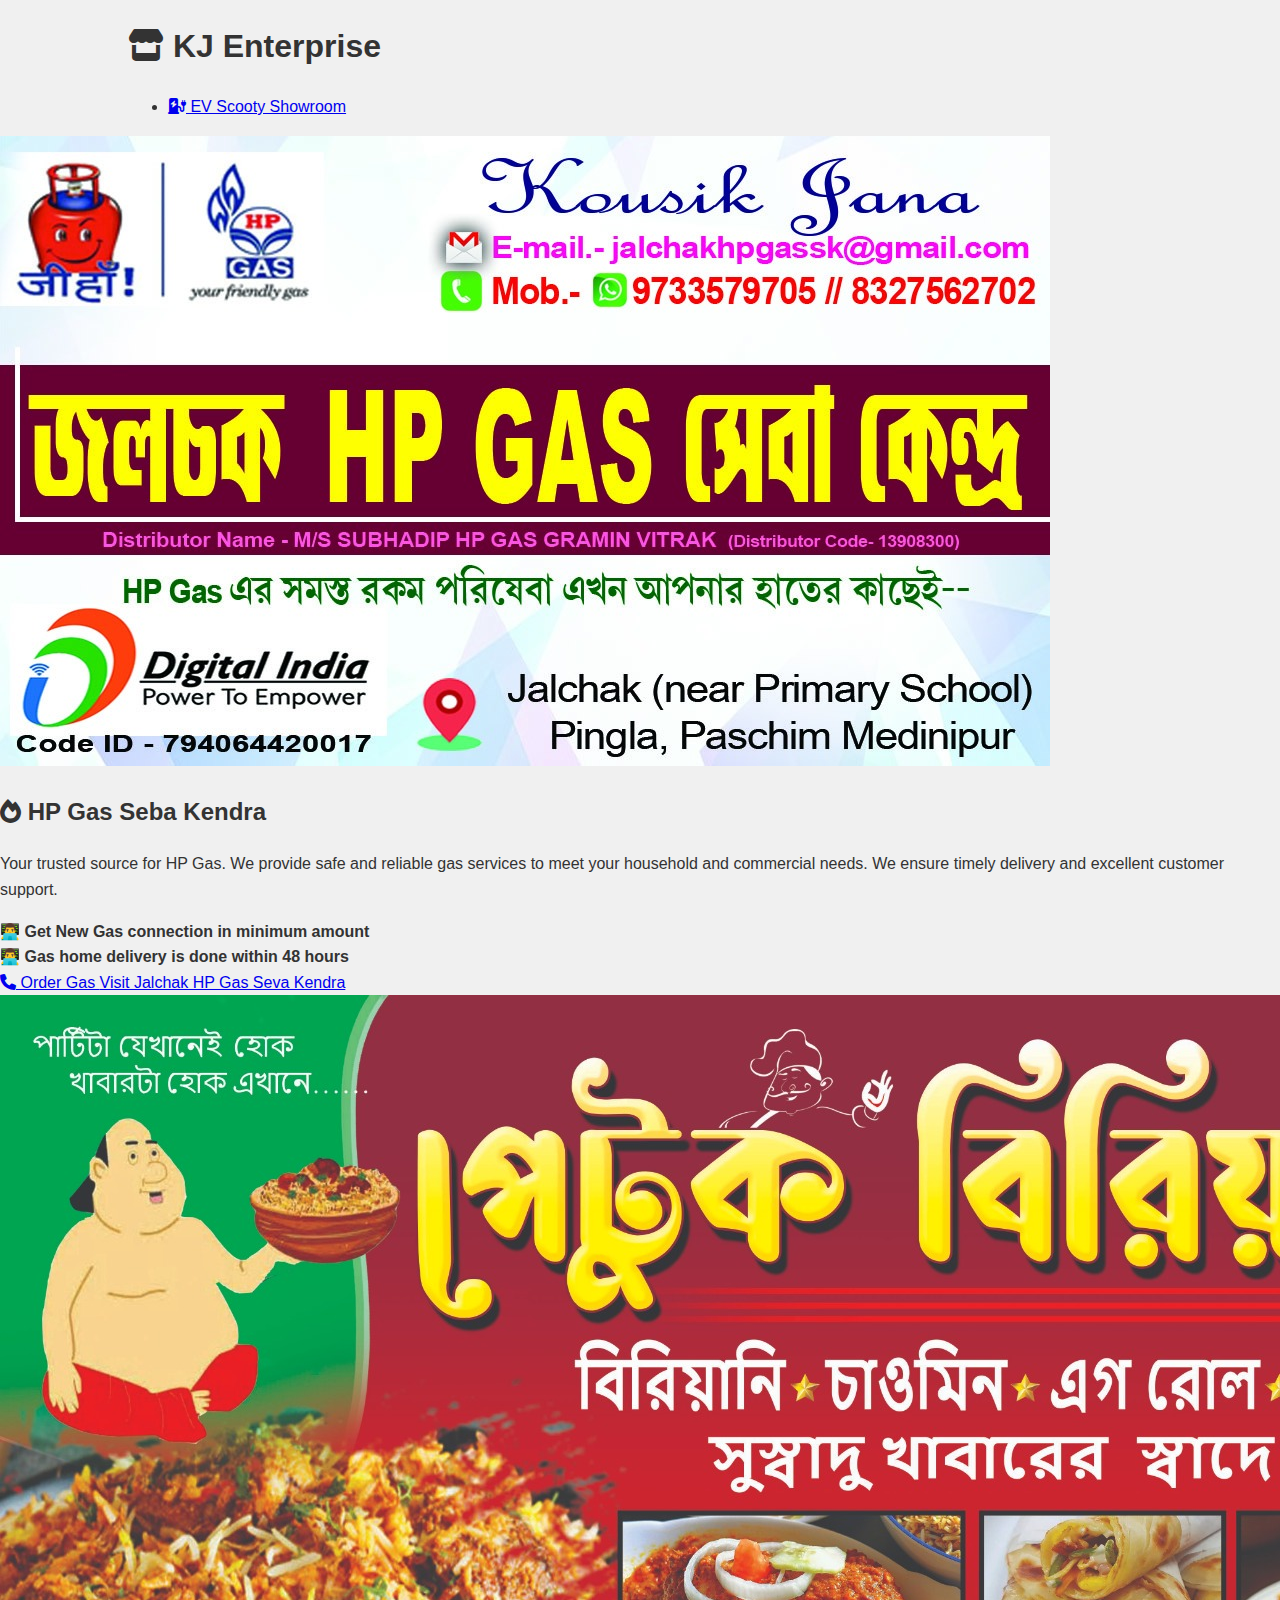
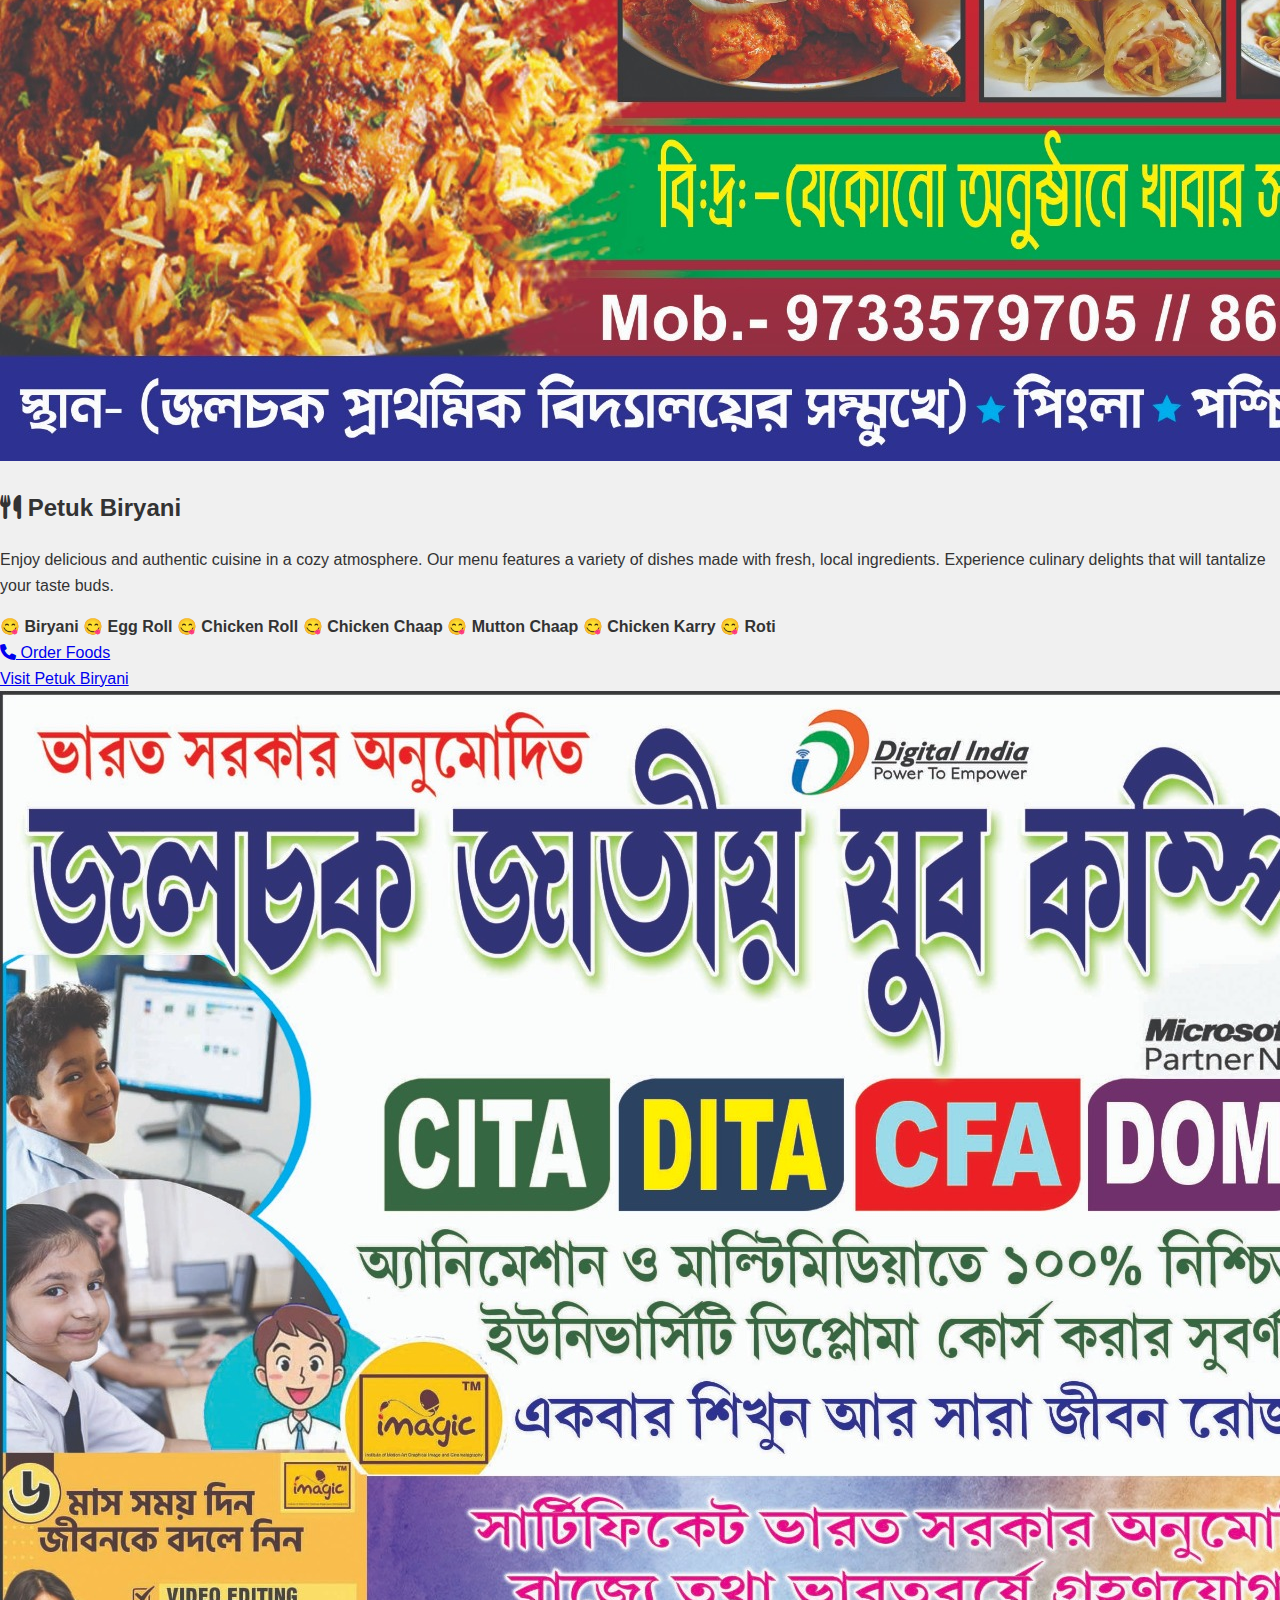
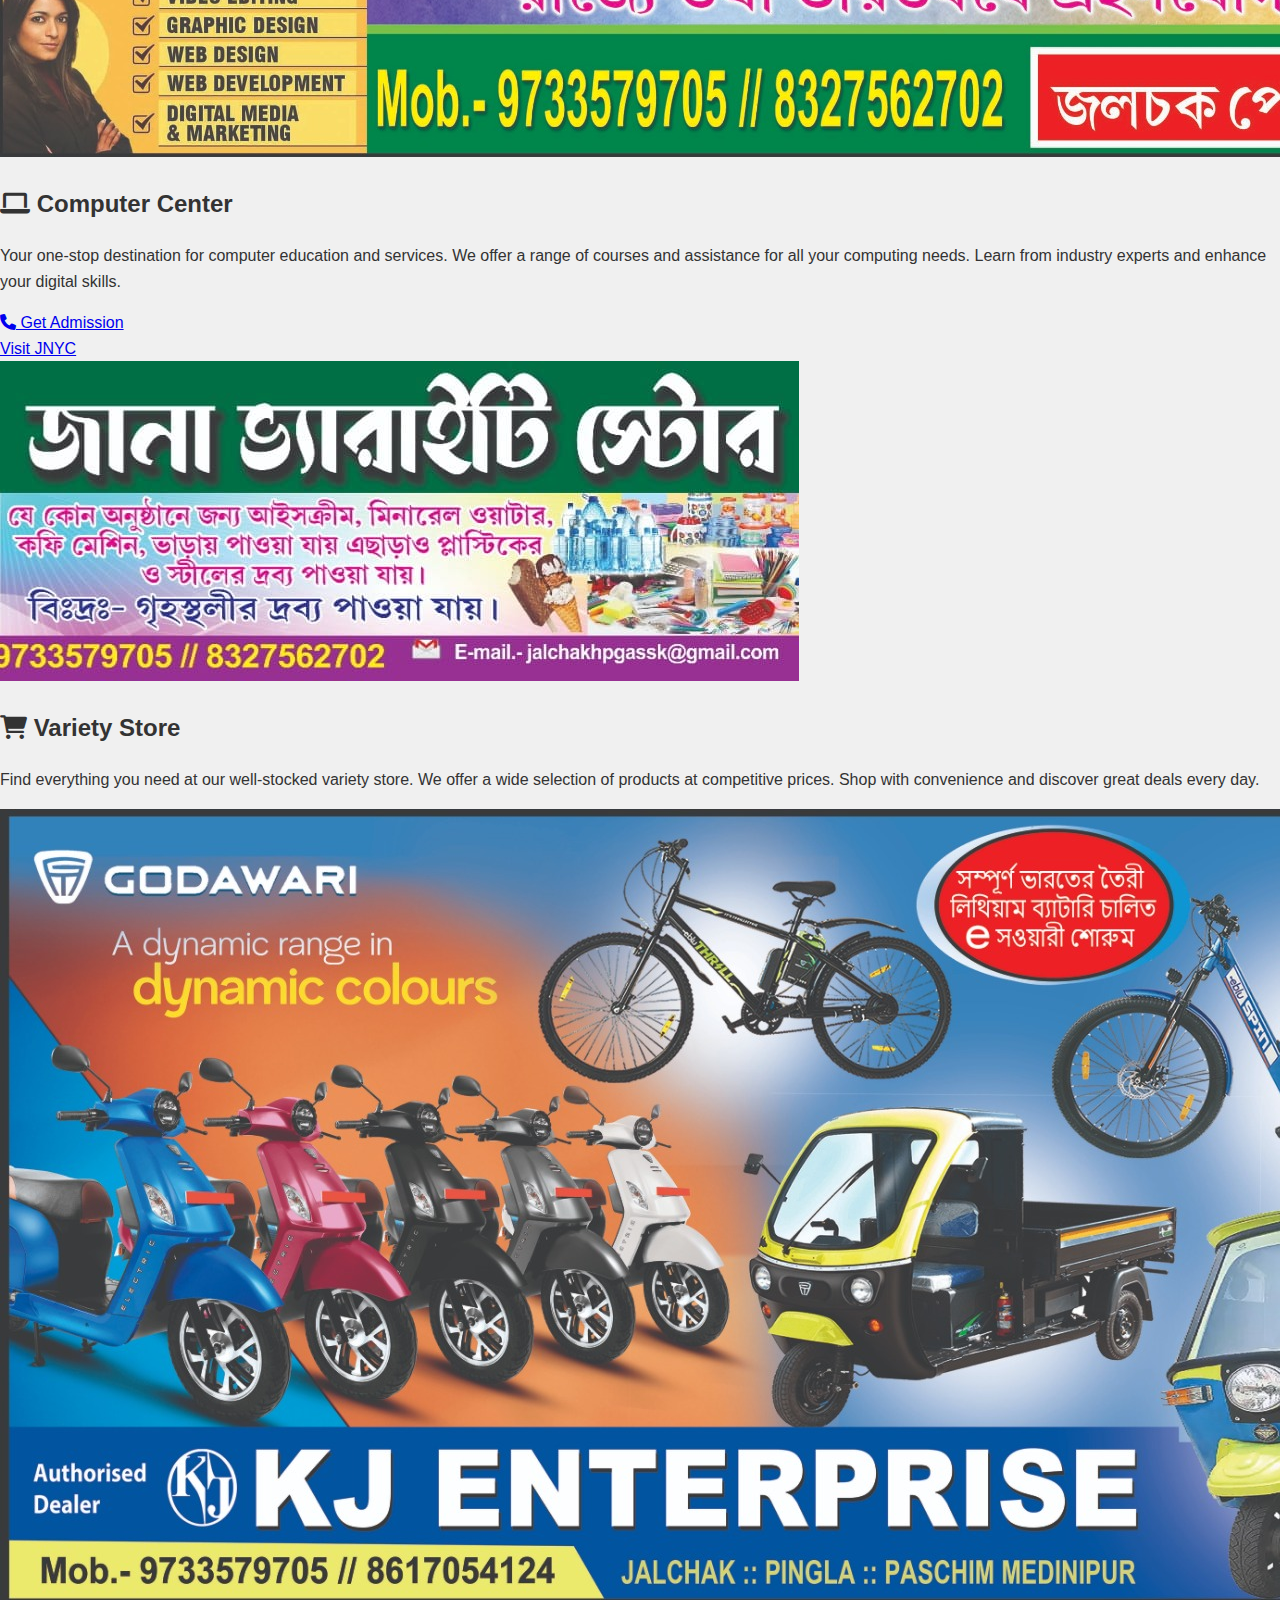
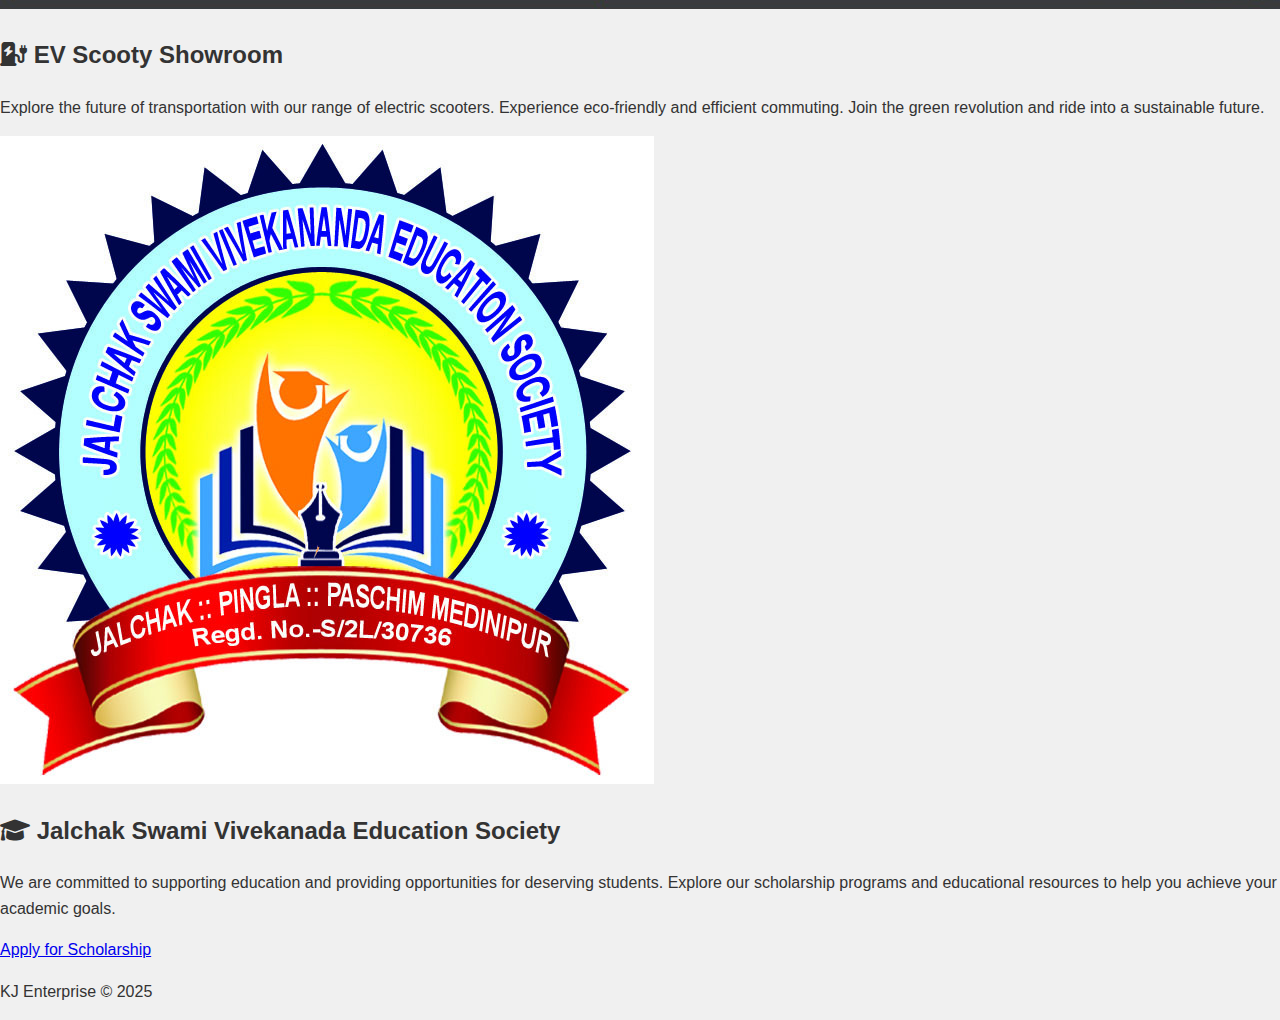
<file: Servises.html>
<!DOCTYPE html>
<html lang="en">

<head>
    <meta charset="UTF-8">
    <meta name="viewport" content="width=device-width, initial-scale=1.0">
    <title>KJ Enterprise - Our Other Services</title>
    <link rel="icon" href="assets/PHOTO-2025-03-22-22-49-42.jpg" type="image/x-icon">
    <link rel="stylesheet" href="https://cdnjs.cloudflare.com/ajax/libs/font-awesome/6.0.0/css/all.min.css"
        integrity="sha512-9usAa10IRO0HhonpyAIVpjrylPvoDwiPUiKdWk5t3PyolY1cOd4DSE0Ga+ri4AuTroPR5aQvXU9xC6qOPnzFeg=="
        crossorigin="anonymous" referrerpolicy="no-referrer" />
        <link rel="stylesheet" href="Servises.css">
</head>

<body>
    <header>
        <div class="container">
            <div id="branding">
                <h1><i class="fas fa-store"></i> KJ Enterprise</h1>
            </div>
            <nav>
                <ul>
                    <li><a href="index.html"><i class="fas fa-charging-station"></i> EV Scooty Showroom</a></li>
                </ul>
            </nav>
        </div>
    </header>

    <section class="business-section">
        <img src="assets/WhatsApp Image 2025-04-01 at 11.48.17.jpeg" alt="HP Gas Seba Kendra">
        <h2><i class="fas fa-fire"></i> HP Gas Seba Kendra</h2>
        <p>Your trusted source for HP Gas. We provide safe and reliable gas services to meet your household and
            commercial needs. We ensure timely delivery and excellent customer support.</p>
        <b>👨‍💻 Get New Gas connection in minimum amount</b><br>
        <b>👨‍💻 Gas home delivery is done within 48 hours</b><br>
        <a href="tel:8327562702" class="order-gas-button">
            <i class="fas fa-phone"></i> Order Gas
        </a>

        <a href="Gas.html" class="visit-gas-button">
            Visit Jalchak HP Gas Seva Kendra
        </a>
    </section>

    <section class="business-section">
        <img src="assets/Biriyani_Bg.jpeg" alt="Restaurant">
        <h2><i class="fas fa-utensils"></i> Petuk Biryani</h2>
        <p>Enjoy delicious and authentic cuisine in a cozy atmosphere. Our menu features a variety of dishes made with
            fresh, local ingredients. Experience culinary delights that will tantalize your taste buds.</p>
        <b>😋 Biryani

            😋 Egg Roll

            😋 Chicken Roll
            😋 Chicken Chaap

            😋 Mutton Chaap

            😋 Chicken Karry

            😋 Roti</b><br>

        <a href="tel:8327562702" class="order-food-button">
            <i class="fas fa-phone"></i> Order Foods
        </a>
        <br>
        <a href="Petuk_Biriyani.html" class="food-visit-button">
            Visit Petuk Biryani
        </a>

    </section>

    <section class="business-section">
        <img src="assets/PHOTO-2025-04-01-11-48-21.jpg" alt="Computer Center">
        <h2><i class="fas fa-laptop"></i> Computer Center</h2>
        <p>Your one-stop destination for computer education and services. We offer a range of courses and assistance
            for all your computing needs. Learn from industry experts and enhance your digital skills.</p>
        <a href="tel:8327562702" class="get-admission-button">
            <i class="fas fa-phone"></i> Get Admission
        </a>
        <br>
        <a href="JNYC.html" class="get-admission-button">
            Visit JNYC
        </a>
    </section>

    <section class="business-section">
        <img src="assets/PHOTO-2025-04-01-17-46-33.jpg" alt="Variety Store">
        <h2><i class="fas fa-shopping-cart"></i> Variety Store</h2>
        <p>Find everything you need at our well-stocked variety store. We offer a wide selection of products at
            competitive prices. Shop with convenience and discover great deals every day.</p>
    </section>

    <section class="business-section">
        <img src="assets/PHOTO-2025-04-01-11-48-20.jpg" alt="EV Scooty Showroom">
        <h2><i class="fas fa-charging-station"></i> EV Scooty Showroom</h2>
        <p>Explore the future of transportation with our range of electric scooters. Experience eco-friendly and
            efficient commuting. Join the green revolution and ride into a sustainable future.</p>
    </section>

    <section class="business-section">
        <img src="assets/PHOTO-2025-04-01-17-58-30.jpg" alt="Education and Scholarships">
        <h2><i class="fas fa-graduation-cap"></i> Jalchak Swami Vivekanada Education Society</h2>
        <p>We are committed to supporting education and providing opportunities for deserving students. Explore our
            scholarship programs and educational resources to help you achieve your academic goals.</p>
        <!-- Add more details about education and scholarship programs here -->

        <a href="https://forms.gle/a2Bm2GzZv97q79ik9" class="get-admission-button">
            Apply for Scholarship
        </a>
        <!-- Add more details about education and scholarship programs here -->
    </section>

    <footer>
        <p>KJ Enterprise &copy; 2025</p>
    </footer>
</body>

</html>
</file>
<file: Servises.css>
/* General Styles */
        body {
            font-family: 'Arial', sans-serif;
            margin: 0;
            padding: 0;
            background-color: #f0f0f0;
            color: #333;
            line-height: 1.6;
        }

        .container {
            width: 80%;
            margin: auto;
            overflow: hidden;
            padding: 0 20px;
        }
</file>
